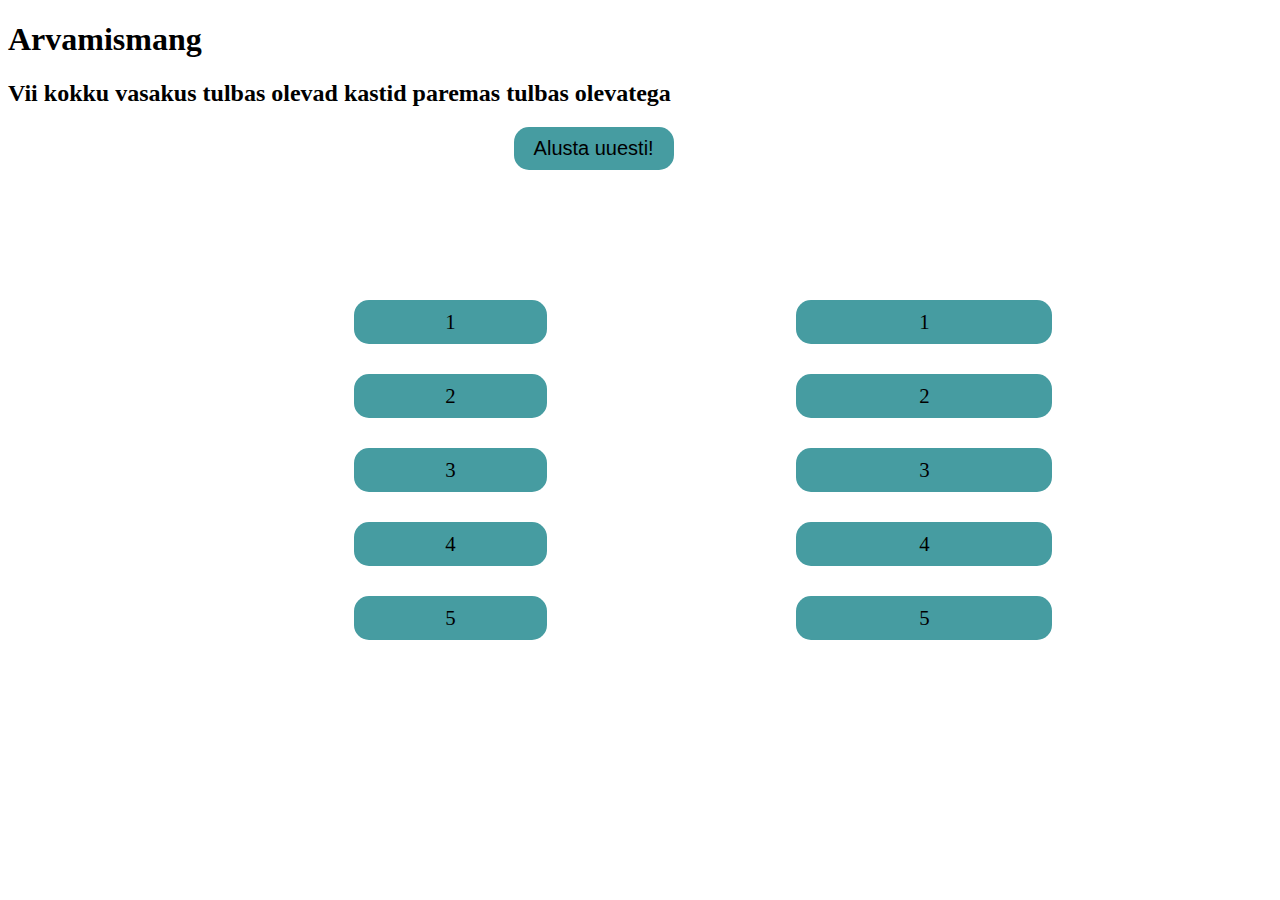
<file: index.html>
<!doctype HTML>
<html>
<head>
	<link rel="stylesheet" type="text/css" href="uhendamismang.css">
	<script src="http://ajax.googleapis.com/ajax/libs/jquery/1.10.2/jquery.min.js"></script>
	<script type="text/javascript" src="uhendamismang.js"></script>

	<title>Uhendamismang</title>
</head>
<body>
	<h1>Arvamismang</h1>
	<h2>Vii kokku vasakus tulbas olevad kastid paremas tulbas olevatega</h2>
	<button id="uuesti">Alusta uuesti!</button>
	<div id="vasakpool">
		<div class="kastvale kastvasak" id="1">1</div>
		<div class="kastvale kastvasak" id="2">2</div>
		<div class="kastvale kastvasak" id="3">3</div>
		<div class="kastvale kastvasak" id="4">4</div>
		<div class="kastvale kastvasak" id="5">5</div>
	</div>

	<div id="parempool">
		<div class="kastvale kastparem" id="6">1</div>
		<div class="kastvale kastparem" id="7">2</div>
		<div class="kastvale kastparem" id="8">3</div>
		<div class="kastvale kastparem" id="9">4</div>
		<div class="kastvale kastparem" id="10">5</div>
	</div>
</body>
</html>
</file>
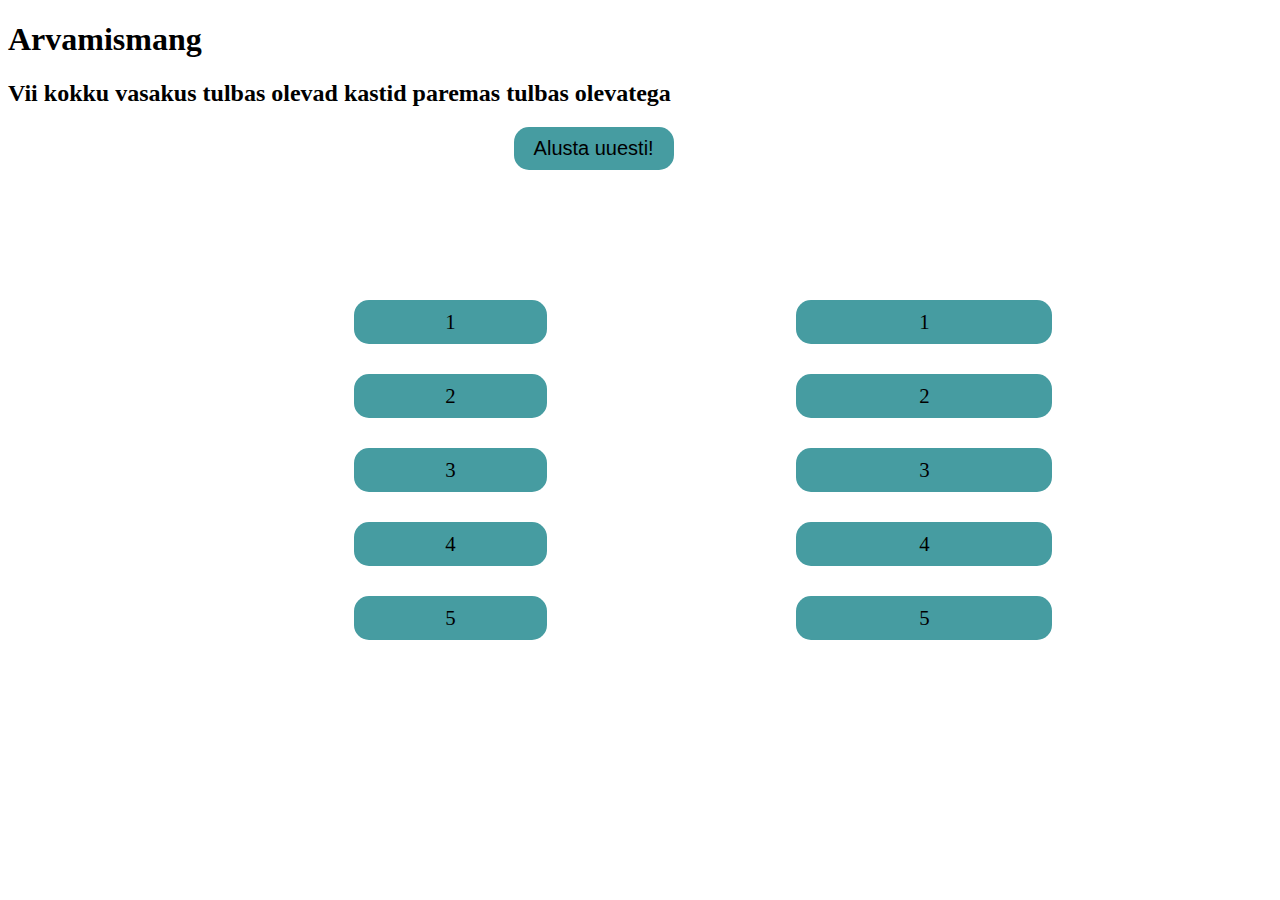
<file: uhendamismang.html>
<!doctype HTML>
<html>
<head>
	<link rel="stylesheet" type="text/css" href="uhendamismang.css">
	<script src="http://ajax.googleapis.com/ajax/libs/jquery/1.10.2/jquery.min.js"></script>
	<script type="text/javascript" src="uhendamismang.js"></script>

	<title>Uhendamismang</title>
</head>
<body>
	<h1>Arvamismang</h1>
	<h2>Vii kokku vasakus tulbas olevad kastid paremas tulbas olevatega</h2>
	<button id="uuesti">Alusta uuesti!</button>
	<div id="vasakpool">
		<div class="kastvale kastvasak" id="1">1</div>
		<div class="kastvale kastvasak" id="2">2</div>
		<div class="kastvale kastvasak" id="3">3</div>
		<div class="kastvale kastvasak" id="4">4</div>
		<div class="kastvale kastvasak" id="5">5</div>
	</div>

	<div id="parempool">
		<div class="kastvale kastparem" id="6">1</div>
		<div class="kastvale kastparem" id="7">2</div>
		<div class="kastvale kastparem" id="8">3</div>
		<div class="kastvale kastparem" id="9">4</div>
		<div class="kastvale kastparem" id="10">5</div>
	</div>
</body>
</html>
</file>
<file: uhendamismang.css>
#vasakpool {
	width: 20%;
	margin-left: 25%;
	float: left;
	margin-top: 100px;
}

#parempool {
	width: 25%;
	margin-left: 5%;
	margin-right: 15%;
	margin-top: 100px;
	float: right;
}

.kastvale {
	margin: 30px;
	background-color: #469CA1;
	padding-left: 20px;
	padding-right: 20px;
	padding-bottom: 10px;
	padding-top: 10px;
	border-radius: 15px;
	font-size: 1.3em;
	text-align: center;
	vertical-align: middle;
}

.kastvalitud {
	margin: 30px;
	padding-left: 20px;
	padding-right: 20px;
	padding-bottom: 10px;
	padding-top: 10px;
	border-radius: 15px;
	background-color: #FFD22E;
	font-size: 1.3em;
	text-align: center;
	vertical-align: middle;
}

.kastoige {
	background-color: green;
	padding-left: 20px;
	padding-right: 20px;
	padding-bottom: 10px;
	padding-top: 10px;
	border-radius: 15px;
	margin: 30px;
	text-align: center;
	font-size: 1.3em;
	vertical-align: middle;
}

#uuesti {
	font-size: 1.25em;
	background-color: #469CA1;
	padding-left: 20px;
	padding-right: 20px;
	padding-bottom: 10px;
	padding-top: 10px;
	border-radius: 15px;
	margin-left: 40%;
	margin-right: 40%;
	border: 0;
}
</file>
